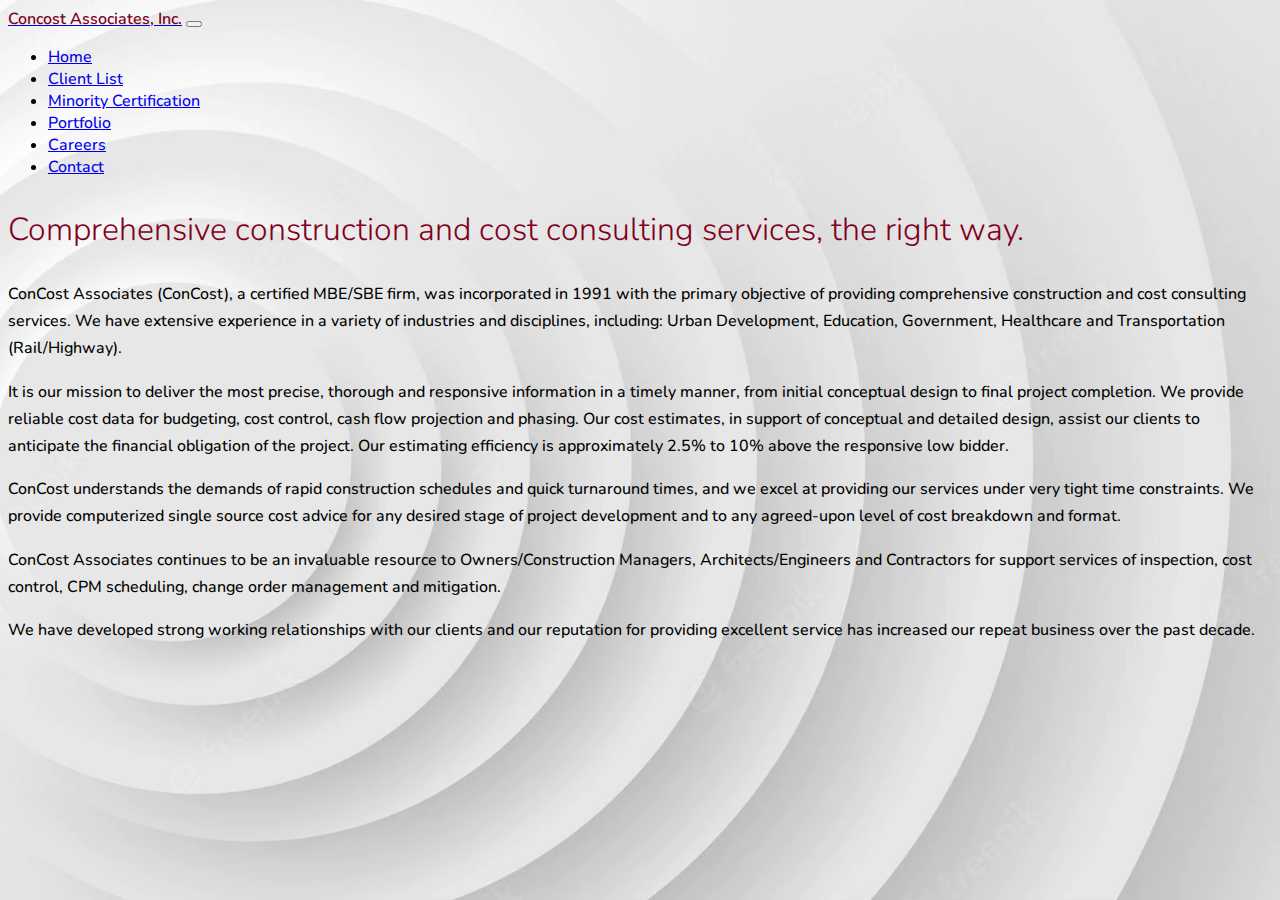
<file: index.html>
<!DOCTYPE html>
<html lang="en">
  <head>
    <meta charset="UTF-8" />
    <meta http-equiv="X-UA-Compatible" content="IE=edge" />
    <meta name="viewport" content="width=device-width, initial-scale=1.0" />
    <link
      rel="stylesheet"
      href="https://cdn.jsdelivr.net/npm/bootstrap@4.1.3/dist/css/bootstrap.min.css"
      integrity="sha384-MCw98/SFnGE8fJT3GXwEOngsV7Zt27NXFoaoApmYm81iuXoPkFOJwJ8ERdknLPMO"
      crossorigin="anonymous"
    />
    <link rel="stylesheet" href="app.css" />
    <link
      href="https://fonts.googleapis.com/css?family=Nunito:200,300,400,700,800,900"
      rel="stylesheet"
    />
    <title>Concost Associates</title>
  </head>
  <body>
    <nav class="navbar navbar-expand-lg py-3 navbar-light bg-white">
      <div class="container">
        <a class="navbar-brand" href="#"
          ><span class="concost">Concost</span>
          <span class="associates">Associates,</span>
          <span class="inc">Inc.</span></a
        >
        <button
          class="navbar-toggler"
          type="button"
          data-toggle="collapse"
          data-target="#navbarNav"
          aria-controls="navbarNav"
          aria-expanded="false"
          aria-label="Toggle navigation"
        >
          <span class="navbar-toggler-icon"></span>
        </button>
        <div class="collapse navbar-collapse" id="navbarNav">
          <ul class="navbar-nav ml-auto">
            <li class="nav-item active">
              <a class="nav-link" href="index.html">Home</a>
            </li>
            <li class="nav-item">
              <a class="nav-link" href="clientlist.html">Client List</a>
            </li>
            <li class="nav-item">
              <a class="nav-link" href="certification.html"
                >Minority Certification</a
              >
            </li>
            <li class="nav-item">
              <a class="nav-link" href="portfolio.html">Portfolio</a>
            </li>
            <li class="nav-item">
              <a class="nav-link" href="careers.html">Careers</a>
            </li>
            <li class="nav-item">
              <a class="nav-link" href="contact.html">Contact</a>
            </li>
          </ul>
        </div>
      </div>
    </nav>
    <div class="vh-100 d-flex-row align-items-center">
      <div class="container">
        <div class="row">
          <div class="col-lg-7 mx-auto">
            <h1 class="display-5 hook">
              Comprehensive construction and cost consulting services, the right
              way.
            </h1>
            <p>
              ConCost Associates (ConCost), a certified MBE/SBE firm, was
              incorporated in 1991 with the primary objective of providing
              comprehensive construction and cost consulting services. We have
              extensive experience in a variety of industries and disciplines,
              including: Urban Development, Education, Government, Healthcare
              and Transportation (Rail/Highway).
            </p>
            <p>
              It is our mission to deliver the most precise, thorough and
              responsive information in a timely manner, from initial conceptual
              design to final project completion. We provide reliable cost data
              for budgeting, cost control, cash flow projection and phasing. Our
              cost estimates, in support of conceptual and detailed design,
              assist our clients to anticipate the financial obligation of the
              project. Our estimating efficiency is approximately 2.5% to 10%
              above the responsive low bidder.
            </p>
            <p>
              ConCost understands the demands of rapid construction schedules
              and quick turnaround times, and we excel at providing our services
              under very tight time constraints. We provide computerized single
              source cost advice for any desired stage of project development
              and to any agreed-upon level of cost breakdown and format.
            </p>
            <p>
              ConCost Associates continues to be an invaluable resource to
              Owners/Construction Managers, Architects/Engineers and Contractors
              for support services of inspection, cost control, CPM scheduling,
              change order management and mitigation.
            </p>
            <p>
              We have developed strong working relationships with our clients
              and our reputation for providing excellent service has increased
              our repeat business over the past decade.
            </p>
          </div>
        </div>
      </div>
    </div>
    <script
      src="https://code.jquery.com/jquery-3.3.1.slim.min.js"
      integrity="sha384-q8i/X+965DzO0rT7abK41JStQIAqVgRVzpbzo5smXKp4YfRvH+8abtTE1Pi6jizo"
      crossorigin="anonymous"
    ></script>
    <script
      src="https://cdn.jsdelivr.net/npm/popper.js@1.14.3/dist/umd/popper.min.js"
      integrity="sha384-ZMP7rVo3mIykV+2+9J3UJ46jBk0WLaUAdn689aCwoqbBJiSnjAK/l8WvCWPIPm49"
      crossorigin="anonymous"
    ></script>
    <script
      src="https://cdn.jsdelivr.net/npm/bootstrap@4.1.3/dist/js/bootstrap.min.js"
      integrity="sha384-ChfqqxuZUCnJSK3+MXmPNIyE6ZbWh2IMqE241rYiqJxyMiZ6OW/JmZQ5stwEULTy"
      crossorigin="anonymous"
    ></script>
  </body>
</html>
</file>
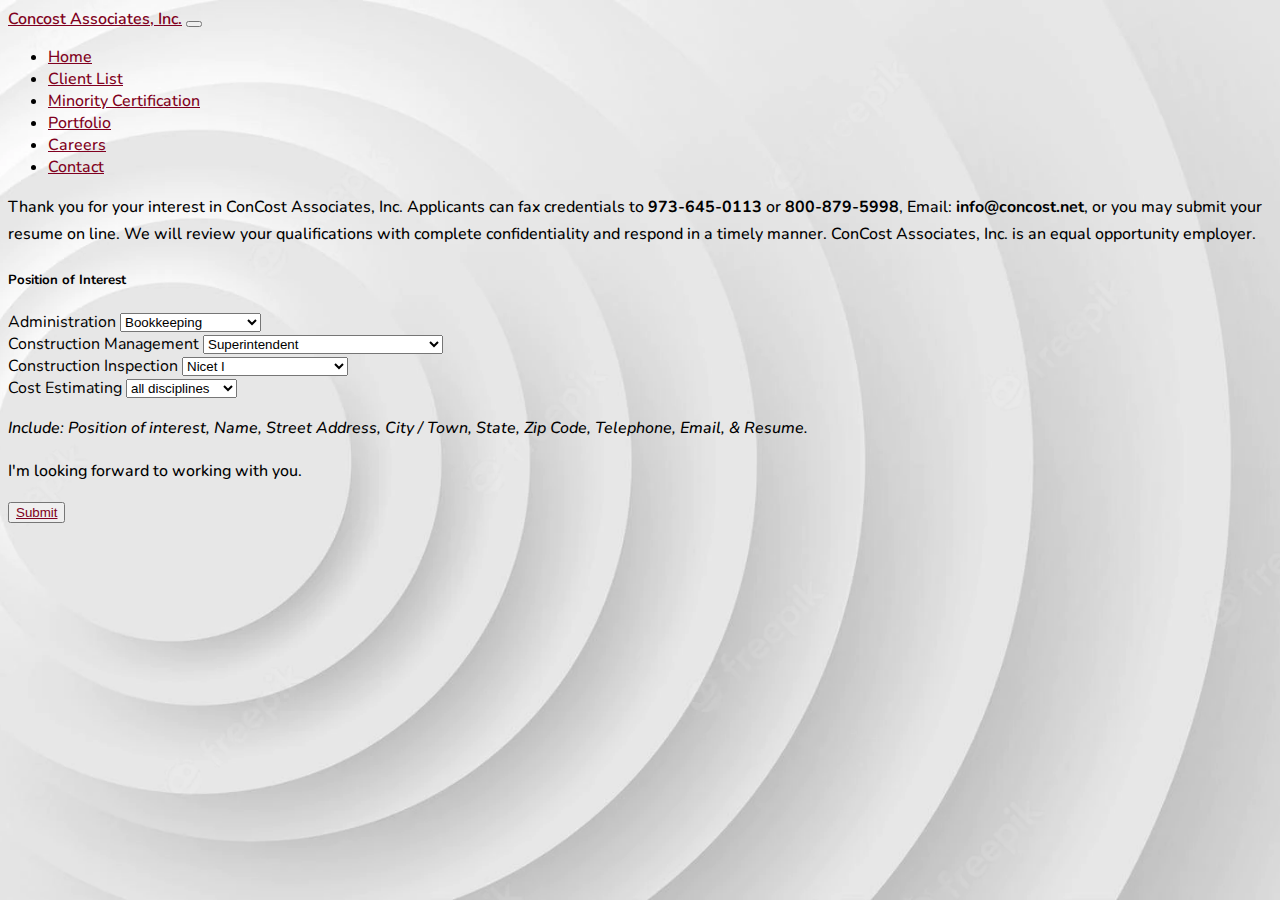
<file: careers.html>
<!DOCTYPE html>
<html lang="en">
  <head>
    <meta charset="UTF-8" />
    <meta http-equiv="X-UA-Compatible" content="IE=edge" />
    <meta name="viewport" content="width=device-width, initial-scale=1.0" />
    <link
      rel="stylesheet"
      href="https://cdn.jsdelivr.net/npm/bootstrap@4.1.3/dist/css/bootstrap.min.css"
      integrity="sha384-MCw98/SFnGE8fJT3GXwEOngsV7Zt27NXFoaoApmYm81iuXoPkFOJwJ8ERdknLPMO"
      crossorigin="anonymous"
    />
    <link rel="stylesheet" href="careers.css" />
    <link
      href="https://fonts.googleapis.com/css?family=Nunito:200,300,400,700,800,900"
      rel="stylesheet"
    />
    <title>Concost Associates</title>
  </head>
  <body>
    <nav class="navbar navbar-expand-lg py-3 navbar-light bg-white">
      <div class="container">
        <a class="navbar-brand" href="#"
          ><span class="concost">Concost</span>
          <span class="associates">Associates,</span>
          <span class="inc">Inc.</span></a
        >
        <button
          class="navbar-toggler"
          type="button"
          data-toggle="collapse"
          data-target="#navbarNav"
          aria-controls="navbarNav"
          aria-expanded="false"
          aria-label="Toggle navigation"
        >
          <span class="navbar-toggler-icon"></span>
        </button>
        <div class="collapse navbar-collapse" id="navbarNav">
          <ul class="navbar-nav ml-auto">
            <li class="nav-item">
              <a class="nav-link" href="index.html">Home</a>
            </li>
            <li class="nav-item">
              <a class="nav-link" href="clientlist.html">Client List</a>
            </li>
            <li class="nav-item">
              <a class="nav-link" href="certification.html"
                >Minority Certification</a
              >
            </li>
            <li class="nav-item">
              <a class="nav-link" href="portfolio.html">Portfolio</a>
            </li>
            <li class="nav-item active">
              <a class="nav-link" href="careers.html">Careers</a>
            </li>
            <li class="nav-item">
              <a class="nav-link" href="contact.html">Contact</a>
            </li>
          </ul>
        </div>
      </div>
    </nav>
    <div class="row">
      <div class="col-3"></div>
      <div class="col-6">
        <p class="careerinfo mt-5">
          Thank you for your interest in ConCost Associates, Inc. Applicants can
          fax credentials to <b>973-645-0113</b> or <b>800-879-5998</b>, Email:
          <b>info@concost.net</b>, or you may submit your resume on line. We
          will review your qualifications with complete confidentiality and
          respond in a timely manner. ConCost Associates, Inc. is an equal
          opportunity employer.
        </p>
      </div>
      <div class="col-3"></div>
    </div>
    <h5 class="d-flex justify-content-center mt-5">Position of Interest</h5>
    <div class="row">
      <div class="col-2"></div>
      <div class="col-4 mt-3 d-flex justify-content-end">
        <form action="">
          <label for="administration">Administration</label>
          <select name="administration" id="administration">
            <option value="bookkeeping">Bookkeeping</option>
            <option value="clerical/reception">Clerical / Reception</option>
            <option value="marketing">Marketing</option>
            <option value="itspecialist">On-call IT Specialist</option>
          </select>
        </form>
      </div>
      <div class="col-6 mt-3 d-flex justify-content-start">
        <form action="">
          <label for="constructionmanagement">Construction Management</label>
          <select name="constructionmanagement" id="constructionmanagement">
            <option value="superintendent">Superintendent</option>
            <option value="assistantprojectmanager">
              Assistant Project Manager
            </option>
            <option value="projectmanager">Project Manager</option>
            <option value="contractadminstrator">Contract Administrator</option>
            <option value="cpm scheduler">CPM Scheduler</option>
            <option value="cpmschedulermanager&analyzer">
              CPM Scheduler Manager & Analyzer
            </option>
          </select>
        </form>
      </div>
    </div>
    <div class="row">
      <div class="col-2"></div>
      <div class="col-4 mt-3 d-flex justify-content-end">
        <form action="">
          <label for="constructioninspection">Construction Inspection</label>
          <select name="constructioninspection" id="constructioninspection">
            <option value="niceti">Nicet I</option>
            <option value="nicetii">Nicet II</option>
            <option value="nicetiii">Nicet III</option>
            <option value="nicetiv">Nicet IV</option>
            <option value="">P.E. (Indicate Discipline)</option>
          </select>
        </form>
      </div>
      <div class="col-6 mt-3 d-flex justify-content-start">
        <form action="">
          <label for="costestimating">Cost Estimating</label>
          <select name="constructionmanagement" id="constructionmanagement">
            <option value="alldisciplines">all disciplines</option>
            <option value="architectural">architectural</option>
            <option value="projectmanager">civil / structural</option>
            <option value="contractadminstrator">electrical</option>
            <option value="cpm scheduler">mechanical</option>
          </select>
        </form>
      </div>
    </div>
    <p class="mt-5 d-flex justify-content-center">
      <i>
        Include: Position of interest, Name, Street Address, City / Town, State,
        Zip Code, Telephone, Email, & Resume.
      </i>
    </p>
    <section id="contact" class="">
      <div class="container">
        <div class="contact-wrapper load-hidden">
          <p class="contact-wrapper__text d-flex justify-content-center">
            I'm looking forward to working with you.
          </p>
        </div>
      </div>
    </section>
    <button class="btn d-block mx-auto">
      <a rel="noreferrer" target="_blank" href="mailto:info@concost.net"
        >Submit</a
      >
    </button>
    <script
      src="https://code.jquery.com/jquery-3.3.1.slim.min.js"
      integrity="sha384-q8i/X+965DzO0rT7abK41JStQIAqVgRVzpbzo5smXKp4YfRvH+8abtTE1Pi6jizo"
      crossorigin="anonymous"
    ></script>
    <script
      src="https://cdn.jsdelivr.net/npm/popper.js@1.14.3/dist/umd/popper.min.js"
      integrity="sha384-ZMP7rVo3mIykV+2+9J3UJ46jBk0WLaUAdn689aCwoqbBJiSnjAK/l8WvCWPIPm49"
      crossorigin="anonymous"
    ></script>
    <script
      src="https://cdn.jsdelivr.net/npm/bootstrap@4.1.3/dist/js/bootstrap.min.js"
      integrity="sha384-ChfqqxuZUCnJSK3+MXmPNIyE6ZbWh2IMqE241rYiqJxyMiZ6OW/JmZQ5stwEULTy"
      crossorigin="anonymous"
    ></script>
  </body>
</html>
</file>
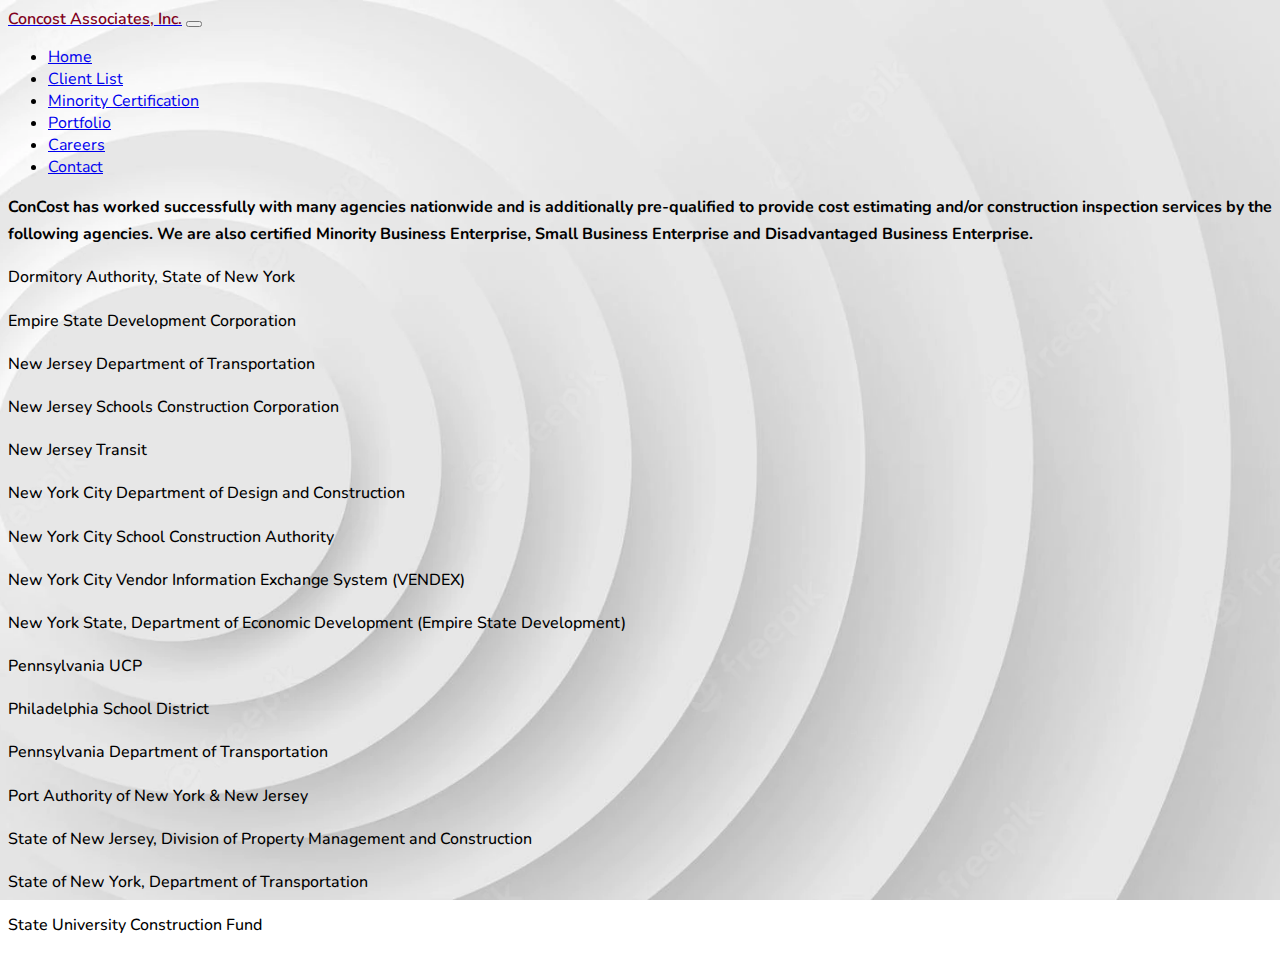
<file: certification.html>
<!DOCTYPE html>
<html lang="en">
  <head>
    <meta charset="UTF-8" />
    <meta http-equiv="X-UA-Compatible" content="IE=edge" />
    <meta name="viewport" content="width=device-width, initial-scale=1.0" />
    <link
      rel="stylesheet"
      href="https://cdn.jsdelivr.net/npm/bootstrap@4.1.3/dist/css/bootstrap.min.css"
      integrity="sha384-MCw98/SFnGE8fJT3GXwEOngsV7Zt27NXFoaoApmYm81iuXoPkFOJwJ8ERdknLPMO"
      crossorigin="anonymous"
    />
    <link rel="stylesheet" href="certification.css" />
    <link
      href="https://fonts.googleapis.com/css?family=Nunito:200,300,400,700,800,900"
      rel="stylesheet"
    />
    <title>Concost Associates</title>
  </head>
  <body>
    <nav class="navbar navbar-expand-lg py-3 navbar-light bg-white">
      <div class="container">
        <a class="navbar-brand" href="#"
          ><span class="concost">Concost</span>
          <span class="associates">Associates,</span>
          <span class="inc">Inc.</span></a
        >
        <button
          class="navbar-toggler"
          type="button"
          data-toggle="collapse"
          data-target="#navbarNav"
          aria-controls="navbarNav"
          aria-expanded="false"
          aria-label="Toggle navigation"
        >
          <span class="navbar-toggler-icon"></span>
        </button>
        <div class="collapse navbar-collapse" id="navbarNav">
          <ul class="navbar-nav ml-auto">
            <li class="nav-item">
              <a class="nav-link" href="index.html">Home</a>
            </li>
            <li class="nav-item">
              <a class="nav-link" href="clientlist.html">Client List</a>
            </li>
            <li class="nav-ite active">
              <a class="nav-link" href="certification.html"
                >Minority Certification</a
              >
            </li>
            <li class="nav-item">
              <a class="nav-link" href="portfolio.html">Portfolio</a>
            </li>
            <li class="nav-item">
              <a class="nav-link" href="careers.html">Careers</a>
            </li>
            <li class="nav-item">
              <a class="nav-link" href="contact.html">Contact</a>
            </li>
          </ul>
        </div>
      </div>
    </nav>

    <div class="vh-100 d-flex-row align-items-center">
      <div class="container">
        <div class="row">
          <p class="mx-auto"></p>
          <p class="text-center my-4">
            <b>
              ConCost has worked successfully with many agencies nationwide and
              is additionally pre-qualified to provide cost estimating and/or
              construction inspection services by the following agencies. We are
              also certified Minority Business Enterprise, Small Business
              Enterprise and Disadvantaged Business Enterprise.</b
            >
          </p>
        </div>
      </div>
    </div>
    <p class="text-center">Dormitory Authority, State of New York</p>

    <p class="text-center">Empire State Development Corporation</p>

    <p class="text-center">New Jersey Department of Transportation</p>

    <p class="text-center">New Jersey Schools Construction Corporation</p>

    <p class="text-center">New Jersey Transit</p>

    <p class="text-center">
      New York City Department of Design and Construction
    </p>

    <p class="text-center">New York City School Construction Authority</p>

    <p class="text-center">
      New York City Vendor Information Exchange System (VENDEX)
    </p>

    <p class="text-center">
      New York State, Department of Economic Development (Empire State
      Development)
    </p>

    <p class="text-center">Pennsylvania UCP</p>

    <p class="text-center">Philadelphia School District</p>

    <p class="text-center">Pennsylvania Department of Transportation</p>

    <p class="text-center">Port Authority of New York & New Jersey</p>

    <p class="text-center">
      State of New Jersey, Division of Property Management and Construction
    </p>

    <p class="text-center">State of New York, Department of Transportation</p>

    <p class="text-center">State University Construction Fund</p>
    <script
      src="https://code.jquery.com/jquery-3.3.1.slim.min.js"
      integrity="sha384-q8i/X+965DzO0rT7abK41JStQIAqVgRVzpbzo5smXKp4YfRvH+8abtTE1Pi6jizo"
      crossorigin="anonymous"
    ></script>
    <script
      src="https://cdn.jsdelivr.net/npm/popper.js@1.14.3/dist/umd/popper.min.js"
      integrity="sha384-ZMP7rVo3mIykV+2+9J3UJ46jBk0WLaUAdn689aCwoqbBJiSnjAK/l8WvCWPIPm49"
      crossorigin="anonymous"
    ></script>
    <script
      src="https://cdn.jsdelivr.net/npm/bootstrap@4.1.3/dist/js/bootstrap.min.js"
      integrity="sha384-ChfqqxuZUCnJSK3+MXmPNIyE6ZbWh2IMqE241rYiqJxyMiZ6OW/JmZQ5stwEULTy"
      crossorigin="anonymous"
    ></script>
  </body>
</html>
</file>
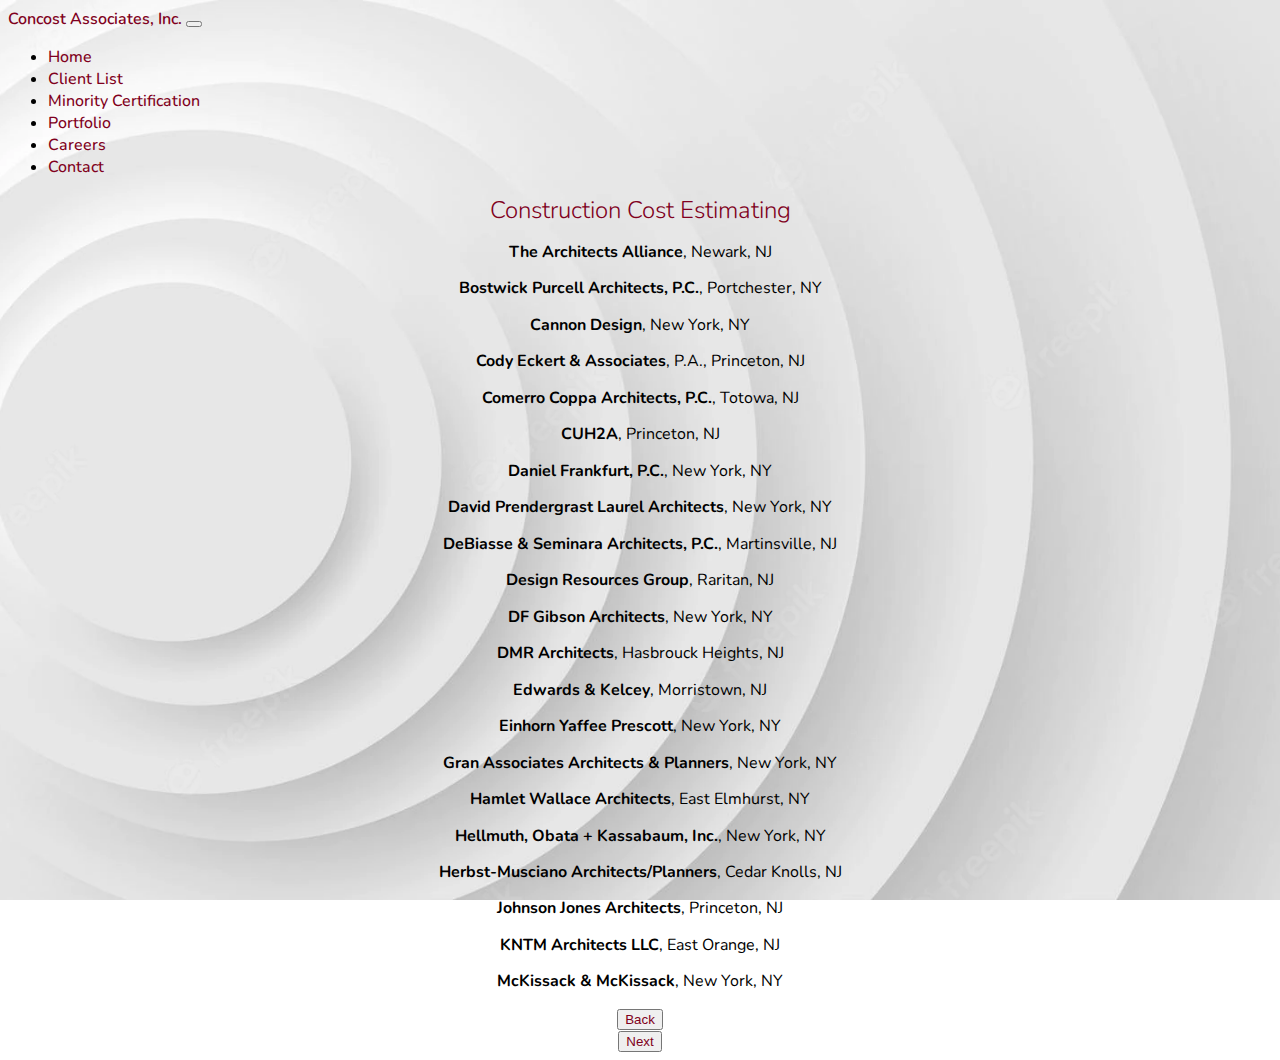
<file: clientlist.html>
<!DOCTYPE html>
<html lang="en">
  <head>
    <meta charset="UTF-8" />
    <meta http-equiv="X-UA-Compatible" content="IE=edge" />
    <meta name="viewport" content="width=device-width, initial-scale=1.0" />
    <link
      rel="stylesheet"
      href="https://cdn.jsdelivr.net/npm/bootstrap@4.1.3/dist/css/bootstrap.min.css"
      integrity="sha384-MCw98/SFnGE8fJT3GXwEOngsV7Zt27NXFoaoApmYm81iuXoPkFOJwJ8ERdknLPMO"
      crossorigin="anonymous"
    />
    <link rel="stylesheet" href="clientlist.css" />
    <link
      href="https://fonts.googleapis.com/css?family=Nunito:200,300,400,700,800,900"
      rel="stylesheet"
    />
    <title>Concost Associates</title>
  </head>
  <body>
    <nav class="navbar navbar-expand-lg py-3 navbar-light bg-white">
      <div class="container">
        <a class="navbar-brand" href="#"
          ><span class="concost">Concost</span>
          <span class="associates">Associates,</span>
          <span class="inc">Inc.</span></a
        >
        <button
          class="navbar-toggler"
          type="button"
          data-toggle="collapse"
          data-target="#navbarNav"
          aria-controls="navbarNav"
          aria-expanded="false"
          aria-label="Toggle navigation"
        >
          <span class="navbar-toggler-icon"></span>
        </button>
        <div class="collapse navbar-collapse" id="navbarNav">
          <ul class="navbar-nav ml-auto">
            <li class="nav-item">
              <a class="nav-link" href="index.html">Home</a>
            </li>
            <li class="nav-item active">
              <a class="nav-link" href="clientlist.html">Client List</a>
            </li>
            <li class="nav-item">
              <a class="nav-link" href="certification.html"
                >Minority Certification</a
              >
            </li>
            <li class="nav-item">
              <a class="nav-link" href="portfolio.html">Portfolio</a>
            </li>
            <li class="nav-item">
              <a class="nav-link" href="careers.html">Careers</a>
            </li>
            <li class="nav-item">
              <a class="nav-link" href="contact.html">Contact</a>
            </li>
          </ul>
        </div>
      </div>
    </nav>
    <div class="vh-100 d-flex-row align-items-center">
      <div class="container">
        <div class="row">
          <div class="col-lg-5 mx-auto">
            <h2 class="display-5">Construction Cost Estimating</h2>
            <p><b>The Architects Alliance</b>, Newark, NJ</p>
            <p><b>Bostwick Purcell Architects, P.C.</b>, Portchester, NY</p>
            <p><b>Cannon Design</b>, New York, NY</p>
            <p><b>Cody Eckert & Associates</b>, P.A., Princeton, NJ</p>
            <p><b>Comerro Coppa Architects, P.C.</b>, Totowa, NJ</p>
            <p><b>CUH2A</b>, Princeton, NJ</p>
            <p><b>Daniel Frankfurt, P.C.</b>, New York, NY</p>
            <p><b>David Prendergrast Laurel Architects</b>, New York, NY</p>
            <p><b>DeBiasse & Seminara Architects, P.C.</b>, Martinsville, NJ</p>
            <p><b>Design Resources Group</b>, Raritan, NJ</p>
            <p><b>DF Gibson Architects</b>, New York, NY</p>
            <p><b>DMR Architects</b>, Hasbrouck Heights, NJ</p>
            <p><b>Edwards & Kelcey</b>, Morristown, NJ</p>
            <p><b>Einhorn Yaffee Prescott</b>, New York, NY</p>
            <p><b>Gran Associates Architects & Planners</b>, New York, NY</p>
            <p><b>Hamlet Wallace Architects</b>, East Elmhurst, NY</p>
            <p><b>Hellmuth, Obata + Kassabaum, Inc.</b>, New York, NY</p>
            <p><b>Herbst-Musciano Architects/Planners</b>, Cedar Knolls, NJ</p>
            <p><b>Johnson Jones Architects</b>, Princeton, NJ</p>
            <p><b>KNTM Architects LLC</b>, East Orange, NJ</p>
            <p><b>McKissack & McKissack</b>, New York, NY</p>
            <div class="row">
              <div class="col-6">
                <button class="btn"><a href="index.html">Back</a></button>
              </div>
              <div class="col-6">
                <button class="btn">
                  <a href="clientlist2.html">Next</a>
                </button>
              </div>
            </div>
          </div>
        </div>
      </div>
    </div>
    <script
      src="https://code.jquery.com/jquery-3.3.1.slim.min.js"
      integrity="sha384-q8i/X+965DzO0rT7abK41JStQIAqVgRVzpbzo5smXKp4YfRvH+8abtTE1Pi6jizo"
      crossorigin="anonymous"
    ></script>
    <script
      src="https://cdn.jsdelivr.net/npm/popper.js@1.14.3/dist/umd/popper.min.js"
      integrity="sha384-ZMP7rVo3mIykV+2+9J3UJ46jBk0WLaUAdn689aCwoqbBJiSnjAK/l8WvCWPIPm49"
      crossorigin="anonymous"
    ></script>
    <script
      src="https://cdn.jsdelivr.net/npm/bootstrap@4.1.3/dist/js/bootstrap.min.js"
      integrity="sha384-ChfqqxuZUCnJSK3+MXmPNIyE6ZbWh2IMqE241rYiqJxyMiZ6OW/JmZQ5stwEULTy"
      crossorigin="anonymous"
    ></script>
  </body>
</html>
</file>
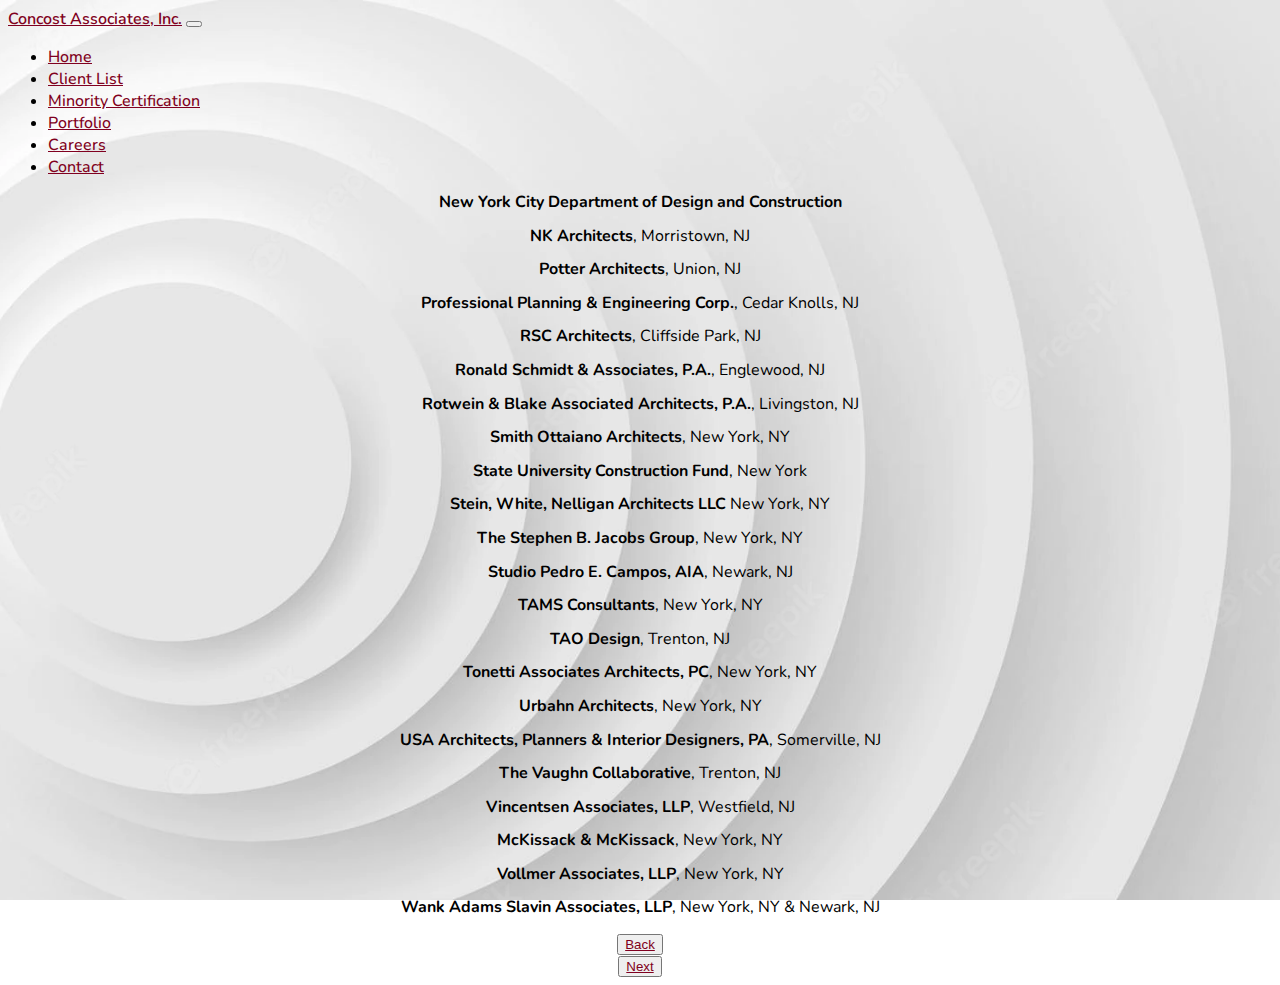
<file: clientlist2.html>
<!DOCTYPE html>
<html lang="en">
  <head>
    <meta charset="UTF-8" />
    <meta http-equiv="X-UA-Compatible" content="IE=edge" />
    <meta name="viewport" content="width=device-width, initial-scale=1.0" />
    <link
      rel="stylesheet"
      href="https://cdn.jsdelivr.net/npm/bootstrap@4.1.3/dist/css/bootstrap.min.css"
      integrity="sha384-MCw98/SFnGE8fJT3GXwEOngsV7Zt27NXFoaoApmYm81iuXoPkFOJwJ8ERdknLPMO"
      crossorigin="anonymous"
    />
    <link rel="stylesheet" href="clientlist2.css" />
    <link
      href="https://fonts.googleapis.com/css?family=Nunito:200,300,400,700,800,900"
      rel="stylesheet"
    />
    <title>Concost Associates</title>
  </head>
  <body>
    <nav class="navbar navbar-expand-lg py-3 navbar-light bg-white">
      <div class="container">
        <a class="navbar-brand" href="#"
          ><span class="concost">Concost</span>
          <span class="associates">Associates,</span>
          <span class="inc">Inc.</span></a
        >
        <button
          class="navbar-toggler"
          type="button"
          data-toggle="collapse"
          data-target="#navbarNav"
          aria-controls="navbarNav"
          aria-expanded="false"
          aria-label="Toggle navigation"
        >
          <span class="navbar-toggler-icon"></span>
        </button>
        <div class="collapse navbar-collapse" id="navbarNav">
          <ul class="navbar-nav ml-auto">
            <li class="nav-item">
              <a class="nav-link" href="index.html">Home</a>
            </li>
            <li class="nav-item active">
              <a class="nav-link" href="clientlist.html">Client List</a>
            </li>
            <li class="nav-item">
              <a class="nav-link" href="certification.html"
                >Minority Certification</a
              >
            </li>
            <li class="nav-item">
              <a class="nav-link" href="portfolio.html">Portfolio</a>
            </li>
            <li class="nav-item">
              <a class="nav-link" href="careers.html">Careers</a>
            </li>
            <li class="nav-item">
              <a class="nav-link" href="contact.html">Contact</a>
            </li>
          </ul>
        </div>
      </div>
    </nav>
    <div class="vh-100 d-flex-row align-items-center">
      <div class="container">
        <div class="row">
          <div class="col-lg-5 mx-auto">
            <p class="start">
              <b>New York City Department of Design and Construction</b>
            </p>
            <p><b>NK Architects</b>, Morristown, NJ</p>
            <p><b>Potter Architects</b>, Union, NJ</p>
            <p>
              <b>Professional Planning & Engineering Corp.</b>, Cedar Knolls, NJ
            </p>
            <p><b>RSC Architects</b>, Cliffside Park, NJ</p>
            <p><b>Ronald Schmidt & Associates, P.A.</b>, Englewood, NJ</p>
            <p>
              <b>Rotwein & Blake Associated Architects, P.A.</b>, Livingston, NJ
            </p>
            <p><b>Smith Ottaiano Architects</b>, New York, NY</p>
            <p><b>State University Construction Fund</b>, New York</p>
            <p><b>Stein, White, Nelligan Architects LLC</b> New York, NY</p>
            <p><b>The Stephen B. Jacobs Group</b>, New York, NY</p>
            <p><b>Studio Pedro E. Campos, AIA</b>, Newark, NJ</p>
            <p><b>TAMS Consultants</b>, New York, NY</p>
            <p><b>TAO Design</b>, Trenton, NJ</p>
            <p><b>Tonetti Associates Architects, PC</b>, New York, NY</p>
            <p><b>Urbahn Architects</b>, New York, NY</p>
            <p>
              <b>USA Architects, Planners & Interior Designers, PA</b>,
              Somerville, NJ
            </p>
            <p><b>The Vaughn Collaborative</b>, Trenton, NJ</p>
            <p><b>Vincentsen Associates, LLP</b>, Westfield, NJ</p>
            <p><b>McKissack & McKissack</b>, New York, NY</p>
            <p><b>Vollmer Associates, LLP</b>, New York, NY</p>
            <p>
              <b>Wank Adams Slavin Associates, LLP</b>, New York, NY & Newark,
              NJ
            </p>
            <div class="row">
              <div class="col-6">
                <button class="btn"><a href="clientlist.html">Back</a></button>
              </div>
              <div class="col-6">
                <button class="btn"><a href="clientlist3.html">Next</a></button>
              </div>
            </div>
          </div>
        </div>
      </div>
    </div>
    <script
      src="https://code.jquery.com/jquery-3.3.1.slim.min.js"
      integrity="sha384-q8i/X+965DzO0rT7abK41JStQIAqVgRVzpbzo5smXKp4YfRvH+8abtTE1Pi6jizo"
      crossorigin="anonymous"
    ></script>
    <script
      src="https://cdn.jsdelivr.net/npm/popper.js@1.14.3/dist/umd/popper.min.js"
      integrity="sha384-ZMP7rVo3mIykV+2+9J3UJ46jBk0WLaUAdn689aCwoqbBJiSnjAK/l8WvCWPIPm49"
      crossorigin="anonymous"
    ></script>
    <script
      src="https://cdn.jsdelivr.net/npm/bootstrap@4.1.3/dist/js/bootstrap.min.js"
      integrity="sha384-ChfqqxuZUCnJSK3+MXmPNIyE6ZbWh2IMqE241rYiqJxyMiZ6OW/JmZQ5stwEULTy"
      crossorigin="anonymous"
    ></script>
  </body>
</html>
</file>
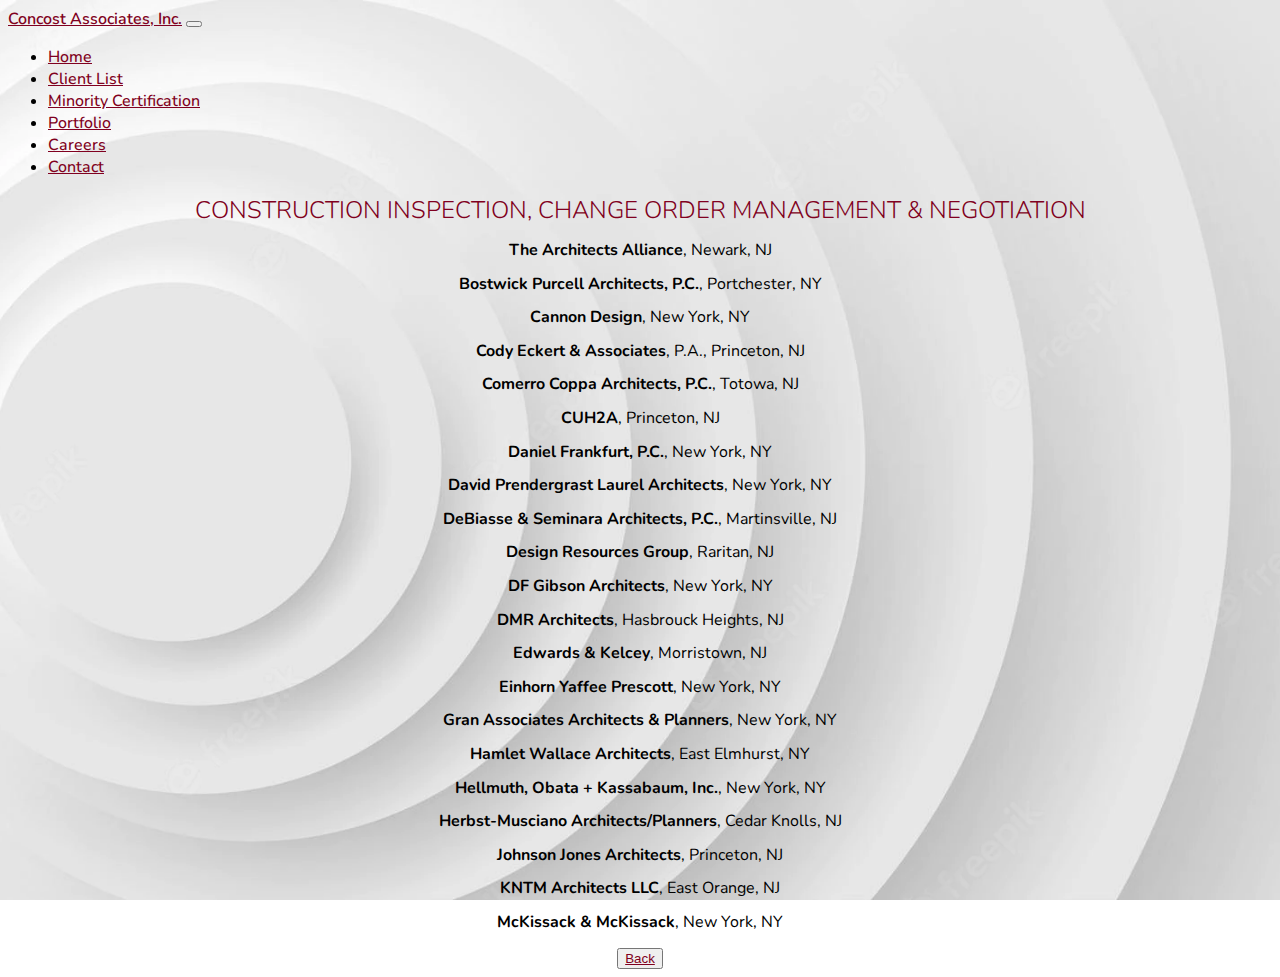
<file: clientlist3.html>
<!DOCTYPE html>
<html lang="en">
  <head>
    <meta charset="UTF-8" />
    <meta http-equiv="X-UA-Compatible" content="IE=edge" />
    <meta name="viewport" content="width=device-width, initial-scale=1.0" />
    <link
      rel="stylesheet"
      href="https://cdn.jsdelivr.net/npm/bootstrap@4.1.3/dist/css/bootstrap.min.css"
      integrity="sha384-MCw98/SFnGE8fJT3GXwEOngsV7Zt27NXFoaoApmYm81iuXoPkFOJwJ8ERdknLPMO"
      crossorigin="anonymous"
    />
    <link rel="stylesheet" href="clientlist3.css" />
    <link
      href="https://fonts.googleapis.com/css?family=Nunito:200,300,400,700,800,900"
      rel="stylesheet"
    />
    <title>Concost Associates</title>
  </head>
  <body>
    <nav class="navbar navbar-expand-lg py-3 navbar-light bg-white">
      <div class="container">
        <a class="navbar-brand" href="#"
          ><span class="concost">Concost</span>
          <span class="associates">Associates,</span>
          <span class="inc">Inc.</span></a
        >
        <button
          class="navbar-toggler"
          type="button"
          data-toggle="collapse"
          data-target="#navbarNav"
          aria-controls="navbarNav"
          aria-expanded="false"
          aria-label="Toggle navigation"
        >
          <span class="navbar-toggler-icon"></span>
        </button>
        <div class="collapse navbar-collapse" id="navbarNav">
          <ul class="navbar-nav ml-auto">
            <li class="nav-item">
              <a class="nav-link" href="index.html">Home</a>
            </li>
            <li class="nav-item active">
              <a class="nav-link" href="clientlist.html">Client List</a>
            </li>
            <li class="nav-item">
              <a class="nav-link" href="certification.html"
                >Minority Certification</a
              >
            </li>
            <li class="nav-item">
              <a class="nav-link" href="portfolio.html">Portfolio</a>
            </li>
            <li class="nav-item">
              <a class="nav-link" href="careers.html">Careers</a>
            </li>
            <li class="nav-item">
              <a class="nav-link" href="contact.html">Contact</a>
            </li>
          </ul>
        </div>
      </div>
    </nav>
    <div class="vh-100 d-flex-row align-items-center">
      <div class="container">
        <div class="row">
          <div class="col-lg-9 col-sm-12 mx-auto">
            <h2 class="display-5">
              CONSTRUCTION INSPECTION, CHANGE ORDER MANAGEMENT & NEGOTIATION
            </h3>
            <p><b>The Architects Alliance</b>, Newark, NJ</p>
            <p><b>Bostwick Purcell Architects, P.C.</b>, Portchester, NY</p>
            <p><b>Cannon Design</b>, New York, NY</p>
            <p><b>Cody Eckert & Associates</b>, P.A., Princeton, NJ</p>
            <p><b>Comerro Coppa Architects, P.C.</b>, Totowa, NJ</p>
            <p><b>CUH2A</b>, Princeton, NJ</p>
            <p><b>Daniel Frankfurt, P.C.</b>, New York, NY</p>
            <p><b>David Prendergrast Laurel Architects</b>, New York, NY</p>
            <p><b>DeBiasse & Seminara Architects, P.C.</b>, Martinsville, NJ</p>
            <p><b>Design Resources Group</b>, Raritan, NJ</p>
            <p><b>DF Gibson Architects</b>, New York, NY</p>
            <p><b>DMR Architects</b>, Hasbrouck Heights, NJ</p>
            <p><b>Edwards & Kelcey</b>, Morristown, NJ</p>
            <p><b>Einhorn Yaffee Prescott</b>, New York, NY</p>
            <p><b>Gran Associates Architects & Planners</b>, New York, NY</p>
            <p><b>Hamlet Wallace Architects</b>, East Elmhurst, NY</p>
            <p><b>Hellmuth, Obata + Kassabaum, Inc.</b>, New York, NY</p>
            <p><b>Herbst-Musciano Architects/Planners</b>, Cedar Knolls, NJ</p>
            <p><b>Johnson Jones Architects</b>, Princeton, NJ</p>
            <p><b>KNTM Architects LLC</b>, East Orange, NJ</p>
            <p><b>McKissack & McKissack</b>, New York, NY</p>
            <div class="row">
              <div class="col-6">
                <button class="btn"><a href="clientlist2.html">Back</a></button>
              </div>
            </div>
          </div>
        </div>
      </div>
    </div>
    <script
      src="https://code.jquery.com/jquery-3.3.1.slim.min.js"
      integrity="sha384-q8i/X+965DzO0rT7abK41JStQIAqVgRVzpbzo5smXKp4YfRvH+8abtTE1Pi6jizo"
      crossorigin="anonymous"
    ></script>
    <script
      src="https://cdn.jsdelivr.net/npm/popper.js@1.14.3/dist/umd/popper.min.js"
      integrity="sha384-ZMP7rVo3mIykV+2+9J3UJ46jBk0WLaUAdn689aCwoqbBJiSnjAK/l8WvCWPIPm49"
      crossorigin="anonymous"
    ></script>
    <script
      src="https://cdn.jsdelivr.net/npm/bootstrap@4.1.3/dist/js/bootstrap.min.js"
      integrity="sha384-ChfqqxuZUCnJSK3+MXmPNIyE6ZbWh2IMqE241rYiqJxyMiZ6OW/JmZQ5stwEULTy"
      crossorigin="anonymous"
    ></script>
  </body>
</html>
</file>
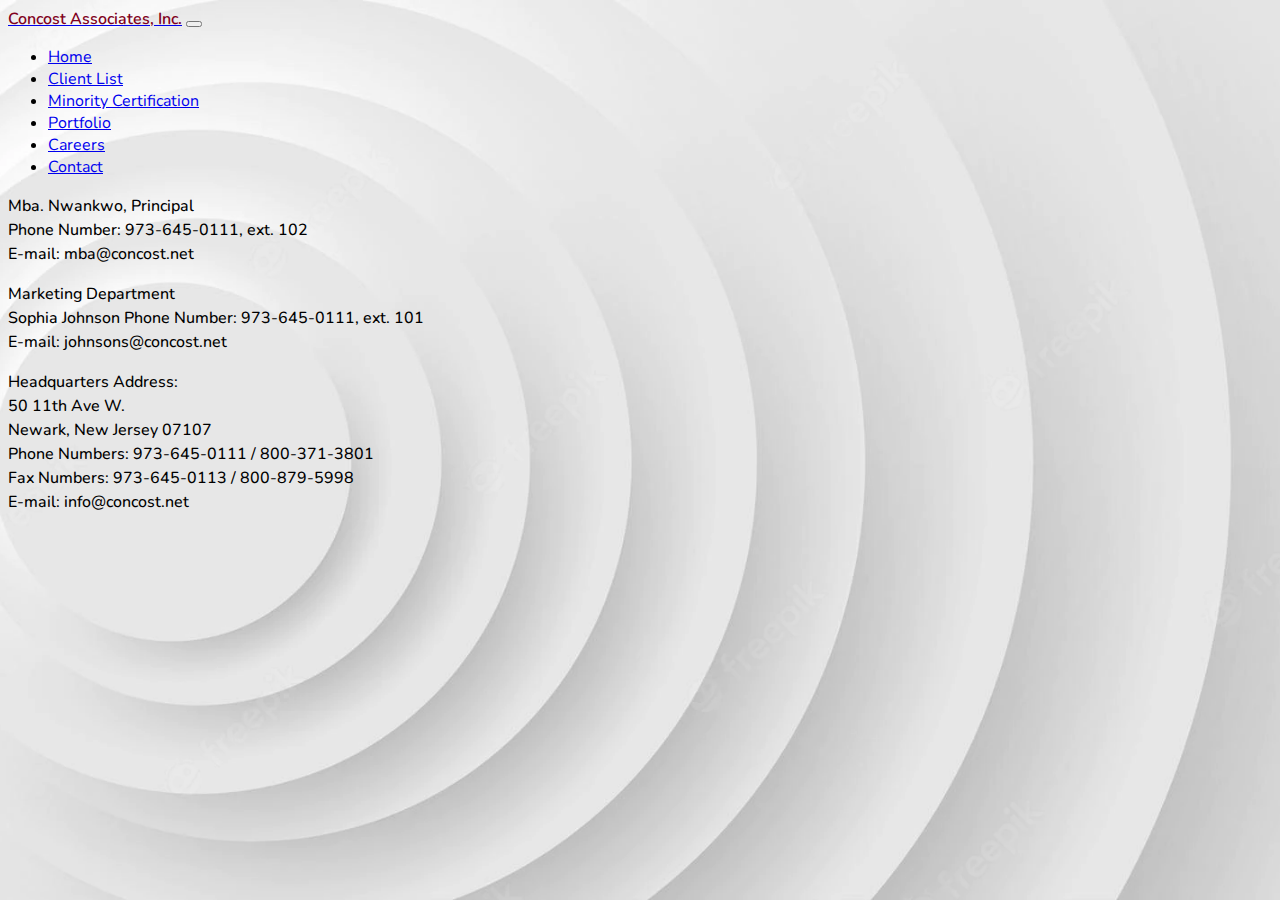
<file: contact.html>
<!DOCTYPE html>
<html lang="en">
  <head>
    <meta charset="UTF-8" />
    <meta http-equiv="X-UA-Compatible" content="IE=edge" />
    <meta name="viewport" content="width=device-width, initial-scale=1.0" />
    <link
      rel="stylesheet"
      href="https://cdn.jsdelivr.net/npm/bootstrap@4.1.3/dist/css/bootstrap.min.css"
      integrity="sha384-MCw98/SFnGE8fJT3GXwEOngsV7Zt27NXFoaoApmYm81iuXoPkFOJwJ8ERdknLPMO"
      crossorigin="anonymous"
    />
    <link rel="stylesheet" href="contact.css" />
    <link
      href="https://fonts.googleapis.com/css?family=Nunito:200,300,400,700,800,900"
      rel="stylesheet"
    />
    <title>Concost Associates</title>
  </head>
  <body>
    <nav class="navbar navbar-expand-lg py-3 navbar-light bg-white">
      <div class="container">
        <a class="navbar-brand" href="#"
          ><span class="concost">Concost</span>
          <span class="associates">Associates,</span>
          <span class="inc">Inc.</span></a
        >
        <button
          class="navbar-toggler"
          type="button"
          data-toggle="collapse"
          data-target="#navbarNav"
          aria-controls="navbarNav"
          aria-expanded="false"
          aria-label="Toggle navigation"
        >
          <span class="navbar-toggler-icon"></span>
        </button>
        <div class="collapse navbar-collapse" id="navbarNav">
          <ul class="navbar-nav ml-auto">
            <li class="nav-item">
              <a class="nav-link" href="index.html">Home</a>
            </li>
            <li class="nav-item">
              <a class="nav-link" href="clientlist.html">Client List</a>
            </li>
            <li class="nav-item">
              <a class="nav-link" href="certification.html"
                >Minority Certification</a
              >
            </li>
            <li class="nav-item">
              <a class="nav-link" href="portfolio.html">Portfolio</a>
            </li>
            <li class="nav-item">
              <a class="nav-link" href="careers.html">Careers</a>
            </li>
            <li class="nav-item active">
              <a class="nav-link" href="contact.html">Contact</a>
            </li>
          </ul>
        </div>
      </div>
    </nav>
    <div class="container">
      <div class="row">
        <div class="col-7">
          <p class="mt-5 ml-5">
            Mba. Nwankwo, Principal <br />
            Phone Number: 973-645-0111, ext. 102 <br />
            E-mail: mba@concost.net
          </p>

          <p class="ml-5 mt-4">
            Marketing Department <br />
            Sophia Johnson Phone Number: 973-645-0111, ext. 101 <br />E-mail:
            johnsons@concost.net
          </p>
          <p class="ml-5 mt-4">
            Headquarters Address: <br />
            50 11th Ave W. <br />Newark, New Jersey 07107 <br />
            Phone Numbers: 973-645-0111 / 800-371-3801 <br />
            Fax Numbers: 973-645-0113 / 800-879-5998 <br />
            E-mail: info@concost.net
          </p>
        </div>
      </div>
    </div>

    <script
      src="https://code.jquery.com/jquery-3.3.1.slim.min.js"
      integrity="sha384-q8i/X+965DzO0rT7abK41JStQIAqVgRVzpbzo5smXKp4YfRvH+8abtTE1Pi6jizo"
      crossorigin="anonymous"
    ></script>
    <script
      src="https://cdn.jsdelivr.net/npm/popper.js@1.14.3/dist/umd/popper.min.js"
      integrity="sha384-ZMP7rVo3mIykV+2+9J3UJ46jBk0WLaUAdn689aCwoqbBJiSnjAK/l8WvCWPIPm49"
      crossorigin="anonymous"
    ></script>
    <script
      src="https://cdn.jsdelivr.net/npm/bootstrap@4.1.3/dist/js/bootstrap.min.js"
      integrity="sha384-ChfqqxuZUCnJSK3+MXmPNIyE6ZbWh2IMqE241rYiqJxyMiZ6OW/JmZQ5stwEULTy"
      crossorigin="anonymous"
    ></script>
  </body>
</html>
</file>
<file: app.css>
body {
  font-family: "Nunito", sans-serif;
}
.hook {
  font-weight: 300;
  color: #800020;
  margin-top: 30px;
  margin-bottom: 30px;
}
.concost {
  color: #800020;
  font-weight: 600;
}
.associates {
  color: #800020;
  font-weight: 600;
}
.inc {
  color: #800020;

  font-weight: 600;
}
body {
  background-image: url(/assets/white.webp);
  background-position: center;
  background-size: cover;
  background-attachment: fixed;
  object-fit: cover;
}
p {
  color: black;
  line-height: 1.7;
  font-weight: 500;
}

.nav-link {
  font-weight: 500;
}
</file>
<file: careers.css>
body {
  font-family: "Nunito", sans-serif;
}

.concost {
  color: #800020;
  font-weight: 600;
}
.associates {
  color: #800020;
  font-weight: 600;
}
.inc {
  color: #800020;

  font-weight: 600;
}
body {
  background-image: url(/assets/white.webp);
  background-position: center;
  background-size: cover;
  background-attachment: fixed;
  object-fit: cover;
}
p {
  color: black;
  line-height: 1.7;
  font-weight: 500;
}

.nav-link {
  font-weight: 500;
}

h1 {
  font-size: 300;
}
a {
  color: #800020;
}
a:hover {
  color: #800020;
  text-decoration: none;
}
</file>
<file: certification.css>
body {
  font-family: "Nunito", sans-serif;
}

.concost {
  color: #800020;
  font-weight: 600;
}
.associates {
  color: #800020;
  font-weight: 600;
}
.inc {
  color: #800020;

  font-weight: 600;
}
body {
  background-image: url(/assets/white.webp);
  background-position: center;
  background-size: cover;
  background-attachment: fixed;
  object-fit: cover;
}

p {
  color: black;
  line-height: 1.7;
  font-weight: 500;
}
</file>
<file: clientlist.css>
body {
  font-family: "Nunito", sans-serif;
}
h2 {
  font-weight: 300;
  color: #800020;
  margin-top: 10px;
  margin-bottom: 10px;
}
.concost {
  color: #800020;
  font-weight: 600;
}
.associates {
  color: #800020;
  font-weight: 600;
}
.inc {
  color: #800020;

  font-weight: 600;
}
body {
  background-image: url(/assets/white.webp);
  background-position: center;
  background-size: cover;
  background-attachment: fixed;
  object-fit: cover;
}
p {
  color: black;
  line-height: 1.28;
  font-weight: 400;
}
.row {
  justify-content: center;
  text-align: center;
}
a {
  color: #800020;
  text-decoration: none;
}
a:hover {
  color: #800020;
  text-decoration: none;
}
.nav-link {
  font-weight: 500;
}
</file>
<file: clientlist2.css>
body {
  font-family: "Nunito", sans-serif;
}
.concost {
  color: #800020;
  font-weight: 600;
}
.associates {
  color: #800020;
  font-weight: 600;
}
.inc {
  color: #800020;

  font-weight: 600;
}
body {
  background-image: url(/assets/white.webp);
  background-position: center;
  background-size: cover;
  background-attachment: fixed;
  object-fit: cover;
}
p {
  color: black;
  line-height: 1.1;
  font-weight: 400;
}
.row {
  justify-content: center;
  text-align: center;
}
.start {
  margin-top: 10px;
}

a {
  color: #800020;
}
a:hover {
  color: #800020;
  text-decoration: none;
}
.nav-link {
  font-weight: 500;
}
</file>
<file: clientlist3.css>
body {
  font-family: "Nunito", sans-serif;
}
h2 {
  font-weight: 300;
  color: #800020;
  margin-top: 10px;
  margin-bottom: 10px;
}
.concost {
  color: #800020;
  font-weight: 600;
}
.associates {
  color: #800020;
  font-weight: 600;
}
.inc {
  color: #800020;

  font-weight: 600;
}
body {
  background-image: url(/assets/white.webp);
  background-position: center;
  background-size: cover;
  background-attachment: fixed;
  object-fit: cover;
}
p {
  color: black;
  line-height: 1.1;
  font-weight: 400;
}
.row {
  justify-content: center;
  text-align: center;
}
.start {
  margin-top: 10px;
}

a {
  color: #800020;
}
a:hover {
  color: #800020;
  text-decoration: none;
}

.nav-link {
  font-weight: 500;
}
</file>
<file: contact.css>
body {
  font-family: "Nunito", sans-serif;
}

.concost {
  color: #800020;
  font-weight: 600;
}
.associates {
  color: #800020;
  font-weight: 600;
}
.inc {
  color: #800020;

  font-weight: 600;
}
body {
  background-image: url(/assets/white.webp);
  background-position: center;
  background-size: cover;
  background-attachment: fixed;
  object-fit: cover;
}
p {
  color: black;
  line-height: 1.5;
  font-weight: 500;
}

.bold {
  color: black;
  font-weight: 600;
}
</file>
